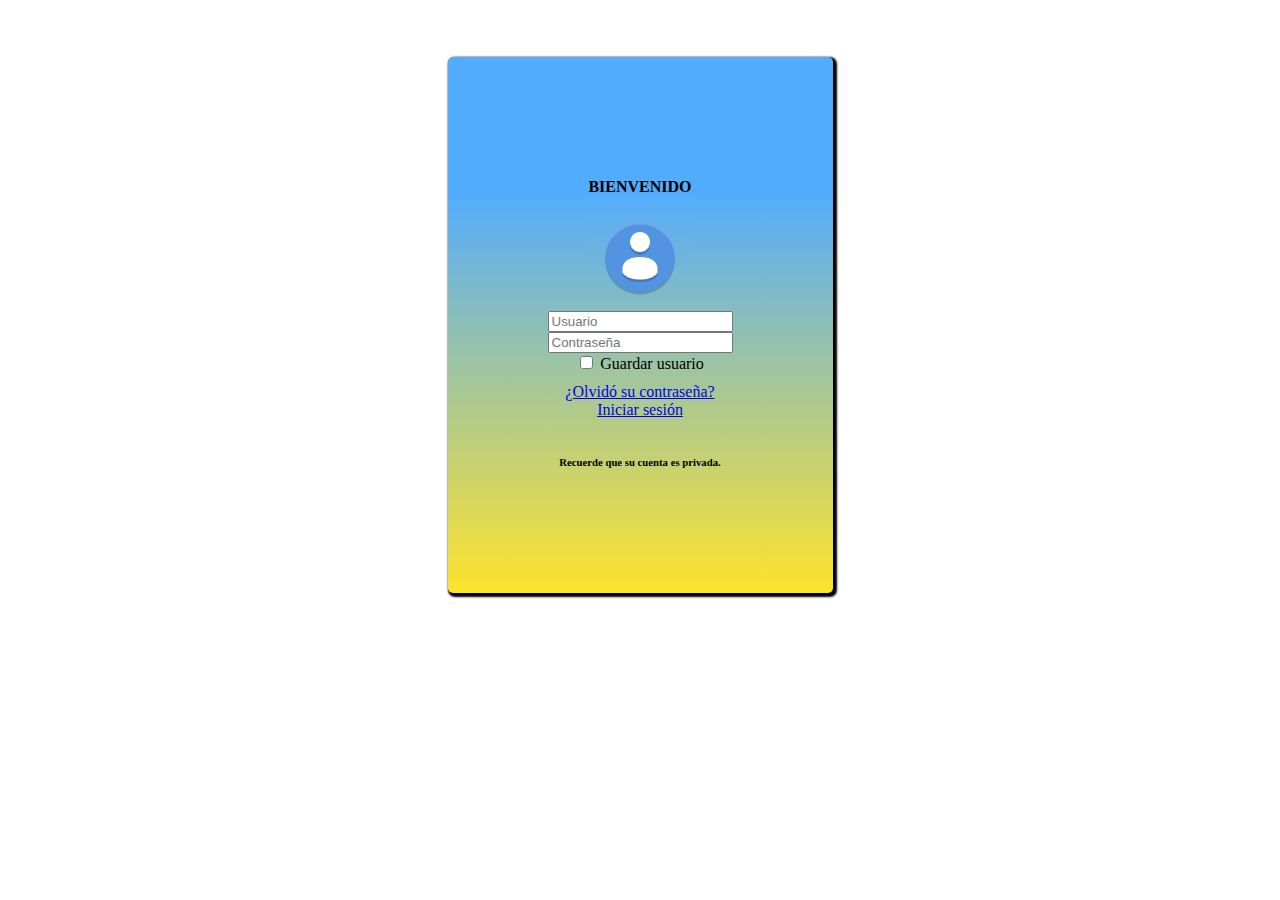
<file: index.html>
<!DOCTYPE html>
<html lang="en">
<head>
    <meta charset="UTF-8">
    <meta name="viewport" content="width=device-width, initial-scale=1.0">
    <title>Document</title>
    <link rel="stylesheet" href="./assets/styles/styles1.css">
    
    <link href="https://cdn.jsdelivr.net/npm/bootstrap@5.3.2/dist/css/bootstrap.min.css" rel="stylesheet"
        integrity="sha384-T3c6CoIi6uLrA9TneNEoa7RxnatzjcDSCmG1MXxSR1GAsXEV/Dwwykc2MPK8M2HN" crossorigin="anonymous">
</head>
<body>
    <section>
        <form>
          <h4>BIENVENIDO</h4>
          <img src="./assets/resources/image/usuario.png" alt="Avatar" class="avatar">
          <div class="mb-3">
            <input type="email" class="form-control" id="exampleInputEmail1" aria-describedby="emailHelp" placeholder="Usuario">
        </div>
        <div class="mb-3">
            <input type="password" class="form-control" id="exampleInputPassword1" placeholder="Contraseña">
        </div>
        <div class="mb-3 form-check">
            <input type="checkbox" class="form-check-input" id="exampleCheck1">
            <label class="form-check-label" for="exampleCheck1">Guardar usuario</label>
        </div>
        <a href="#" id="forgotPassword">¿Olvidó su contraseña?</a>
        <a href="./assets/pages/contactos.html" class="btn btn-primary">Iniciar sesión</a>
        <div id="emailHelp" class="form-text"><h6><br>Recuerde que su cuenta es privada.<br></h6></div>
    </section>
    <script src="https://cdn.jsdelivr.net/npm/bootstrap@5.3.2/dist/js/bootstrap.bundle.min.js"
    integrity="sha384-C6RzsynM9kWDrMNeT87bh95OGNyZPhcTNXj1NW7RuBCsyN/o0jlpcV8Qyq46cDfL" crossorigin="anonymous">
</script> 
</body>
</html>
</file>
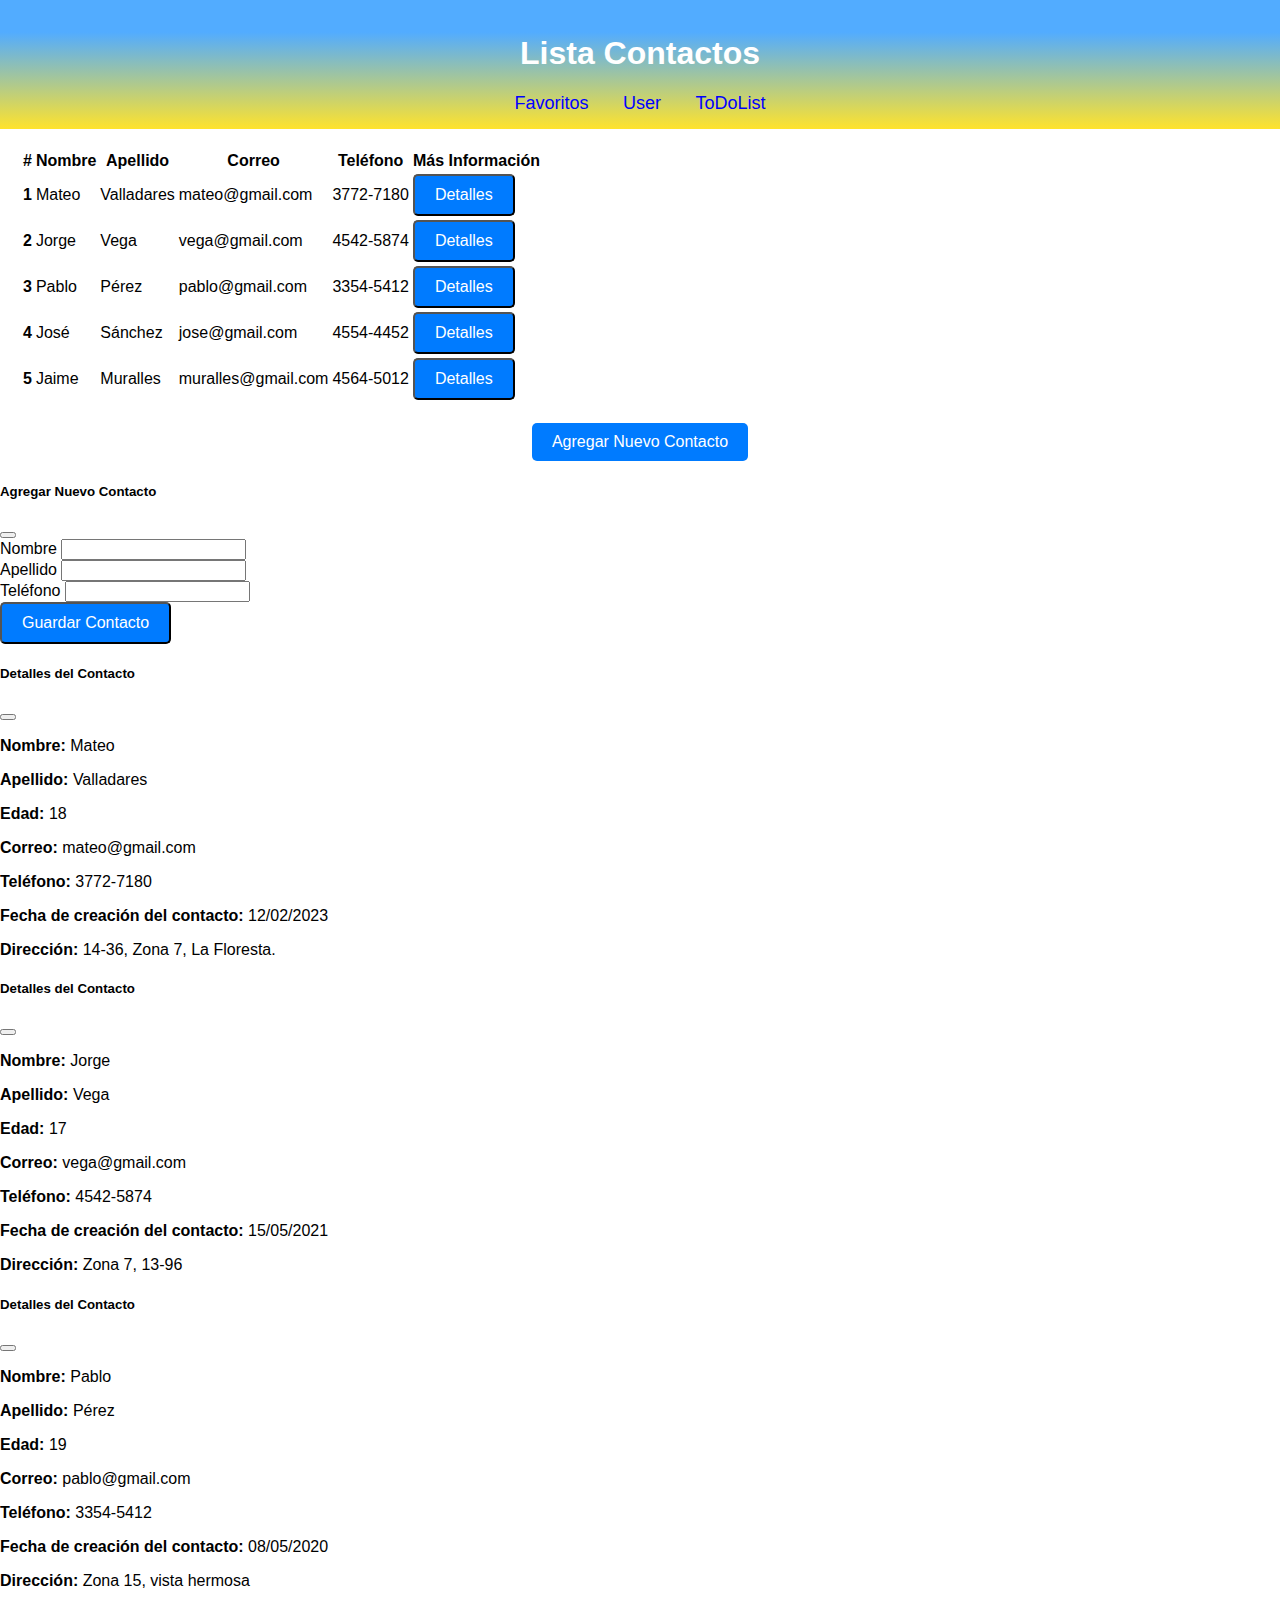
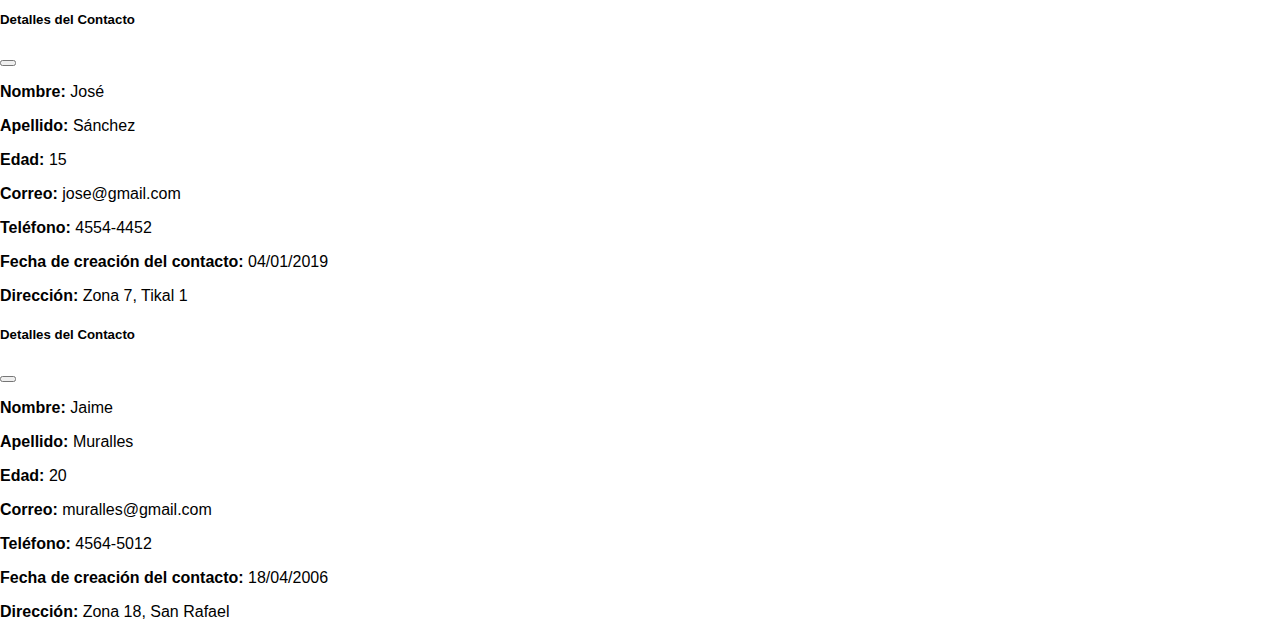
<file: assets/pages/contactos.html>
<!DOCTYPE html>
<html lang="en">

<head>
  <meta charset="UTF-8">
  <meta name="viewport" content="width=device-width, initial-scale=1.0">
  <title>Document</title>
  <link href="https://cdn.jsdelivr.net/npm/bootstrap@5.2.3/dist/css/bootstrap.min.css" rel="stylesheet" integrity="sha384-rbsA2VBKQhggwzxH7pPCaAqO46MgnOM80zW1RWuH61DGLwZJEdK2Kadq2F9CUG65" crossorigin="anonymous">
  <link rel="stylesheet" href="../styles/styles2.css">
  
</head>

<body>
  <nav>
    <h1>Lista Contactos</h1>
    <a href="./favoritos.html">Favoritos</a>
    <a href="./user.html">User</a>
    <a href="./toDoList.html">ToDoList</a>
  </nav>
  
  <table class="table">
    <thead>
      <tr>
        <th scope="col">#</th>
        <th scope="col">Nombre</th>
        <th scope="col">Apellido</th>
        <th scope="col">Correo</th>
        <th scope="col">Teléfono</th>
        <th scope="col">Más Información</th>
      </tr>
    </thead>
    <tbody>
      <tr>
        <th scope="row">1</th>
        <td>Mateo</td>
        <td>Valladares</td>
        <td>mateo@gmail.com</td>
        <td>3772-7180</td>
        <td>
          <button type="button" class="btn btn-primary" data-bs-toggle="modal" data-bs-target="#detallesModal1">Detalles</button>
        </td>
      </tr>
      <tr>
        <th scope="row">2</th>
        <td>Jorge</td>
        <td>Vega</td>
        <td>vega@gmail.com</td>
        <td>4542-5874</td>
        <td>
          <button type="button" class="btn btn-primary" data-bs-toggle="modal" data-bs-target="#detallesModal2">Detalles</button>
        </td>
      </tr>
      <tr>
        <th scope="row">3</th>
        <td>Pablo</td>
        <td>Pérez</td>
        <td>pablo@gmail.com</td>
        <td>3354-5412</td>
        <td>
          <button type="button" class="btn btn-primary" data-bs-toggle="modal" data-bs-target="#detallesModal3">Detalles</button>
        </td>
      </tr>
      <tr>
        <th scope="row">4</th>
        <td>José</td>
        <td>Sánchez</td>
        <td>jose@gmail.com</td>
        <td>4554-4452</td>
        <td>
          <button type="button" class="btn btn-primary" data-bs-toggle="modal" data-bs-target="#detallesModal4">Detalles</button>
        </td>
      </tr>
      <tr>
        <th scope="row">5</th>
        <td>Jaime</td>
        <td>Muralles</td>
        <td>muralles@gmail.com</td>
        <td>4564-5012</td>
        <td>
          <button type="button" class="btn btn-primary" data-bs-toggle="modal" data-bs-target="#detallesModal5">Detalles</button>
        </td>
      </tr>
    </tbody>
  </table>
  <div class="text-center">
    <a href="#" class="btn btn-primary" data-bs-toggle="modal" data-bs-target="#agregarContactoModal">Agregar Nuevo
      Contacto</a>
  </div>
  <div class="modal fade" id="agregarContactoModal" tabindex="-1" aria-labelledby="exampleModalLabel"
  aria-hidden="true">
  <div class="modal-dialog">
    <div class="modal-content">
      <div class="modal-header">
        <h5 class="modal-title" id="exampleModalLabel">Agregar Nuevo Contacto</h5>
        <button type="button" class="btn-close" data-bs-dismiss="modal" aria-label="Close"></button>
      </div>
      <div class="modal-body">
        <form>
          <div class="mb-3">
            <label for="nombre" class="form-label">Nombre</label>
            <input type="text" class="form-control" id="nombre" required>
          </div>
          <div class="mb-3">
            <label for="apellido" class="form-label">Apellido</label>
            <input type="text" class="form-control" id="apellido" required>
          </div>
          <div class="mb-3">
            <label for="telefono" class="form-label">Teléfono</label>
            <input type="tel" class="form-control" id="telefono" required>
          </div>
          <button type="submit" class="btn btn-primary">Guardar Contacto</button>
        </form>
      </div>
    </div>
  </div>
</div>
<div class="modal fade" id="detallesModal1" tabindex="-1" aria-labelledby="exampleModalLabel" aria-hidden="true">
  <div class="modal-dialog">
    <div class="modal-content">
      <div class="modal-header">
        <h5 class="modal-title" id="exampleModalLabel">Detalles del Contacto</h5>
        <button type="button" class="btn-close" data-bs-dismiss="modal" aria-label="Close"></button>
      </div>
      <div class="modal-body">
        <p><strong>Nombre:</strong> Mateo</p>
        <p><strong>Apellido:</strong> Valladares</p>
        <p><strong>Edad:</strong> 18</p>
        <p><strong>Correo:</strong> mateo@gmail.com</p>
        <p><strong>Teléfono:</strong> 3772-7180</p>
        <p><strong>Fecha de creación del contacto:</strong> 12/02/2023</p>
        <p><strong>Dirección:</strong> 14-36, Zona 7, La Floresta.</p>
      </div>
    </div>
  </div>
</div>
<div class="modal fade" id="detallesModal2" tabindex="-1" aria-labelledby="exampleModalLabel" aria-hidden="true">
  <div class="modal-dialog">
    <div class="modal-content">
      <div class="modal-header">
        <h5 class="modal-title" id="exampleModalLabel">Detalles del Contacto</h5>
        <button type="button" class="btn-close" data-bs-dismiss="modal" aria-label="Close"></button>
      </div>
      <div class="modal-body">
        <p><strong>Nombre:</strong> Jorge</p>
        <p><strong>Apellido:</strong> Vega</p>
        <p><strong>Edad:</strong> 17</p>
        <p><strong>Correo:</strong> vega@gmail.com</p>
        <p><strong>Teléfono:</strong> 4542-5874</p>
        <p><strong>Fecha de creación del contacto:</strong> 15/05/2021</p>
        <p><strong>Dirección:</strong> Zona 7, 13-96</p>
      </div>
    </div>
  </div>
</div>
<div class="modal fade" id="detallesModal3" tabindex="-1" aria-labelledby="exampleModalLabel" aria-hidden="true">
  <div class="modal-dialog">
    <div class="modal-content">
      <div class="modal-header">
        <h5 class="modal-title" id="exampleModalLabel">Detalles del Contacto</h5>
        <button type="button" class="btn-close" data-bs-dismiss="modal" aria-label="Close"></button>
      </div>
      <div class="modal-body">
        <p><strong>Nombre:</strong> Pablo</p>
        <p><strong>Apellido:</strong> Pérez</p>
        <p><strong>Edad:</strong> 19</p>
        <p><strong>Correo:</strong> pablo@gmail.com</p>
        <p><strong>Teléfono:</strong> 3354-5412</p>
        <p><strong>Fecha de creación del contacto:</strong> 08/05/2020</p>
        <p><strong>Dirección:</strong> Zona 15, vista hermosa</p>
      </div>
    </div>
  </div>
</div>
<div class="modal fade" id="detallesModal4" tabindex="-1" aria-labelledby="exampleModalLabel" aria-hidden="true">
  <div class="modal-dialog">
    <div class="modal-content">
      <div class="modal-header">
        <h5 class="modal-title" id="exampleModalLabel">Detalles del Contacto</h5>
        <button type="button" class="btn-close" data-bs-dismiss="modal" aria-label="Close"></button>
      </div>
      <div class="modal-body">
        <p><strong>Nombre:</strong> José</p>
        <p><strong>Apellido:</strong> Sánchez</p>
        <p><strong>Edad:</strong> 15</p>
        <p><strong>Correo:</strong> jose@gmail.com</p>
        <p><strong>Teléfono:</strong> 4554-4452</p>
        <p><strong>Fecha de creación del contacto:</strong> 04/01/2019</p>
        <p><strong>Dirección:</strong> Zona 7, Tikal 1</p>
      </div>
    </div>
  </div>
</div>
<div class="modal fade" id="detallesModal5" tabindex="-1" aria-labelledby="exampleModalLabel" aria-hidden="true">
  <div class="modal-dialog">
    <div class="modal-content">
      <div class="modal-header">
        <h5 class="modal-title" id="exampleModalLabel">Detalles del Contacto</h5>
        <button type="button" class="btn-close" data-bs-dismiss="modal" aria-label="Close"></button>
      </div>
      <div class="modal-body">
        <p><strong>Nombre:</strong> Jaime</p>
        <p><strong>Apellido:</strong> Muralles</p>
        <p><strong>Edad:</strong> 20</p>
        <p><strong>Correo:</strong> muralles@gmail.com</p>
        <p><strong>Teléfono:</strong> 4564-5012</p>
        <p><strong>Fecha de creación del contacto:</strong> 18/04/2006</p>
        <p><strong>Dirección:</strong> Zona 18, San Rafael</p>
      </div>
    </div>
  </div>
</div>
  <script src="https://cdn.jsdelivr.net/npm/bootstrap@5.3.2/dist/js/bootstrap.bundle.min.js"
    integrity="sha384-C6RzsynM9kWDrMNeT87bh95OGNyZPhcTNXj1NW7RuBCsyN/o0jlpcV8Qyq46cDfL" crossorigin="anonymous">
    </script>
</body>
</html>
</file>
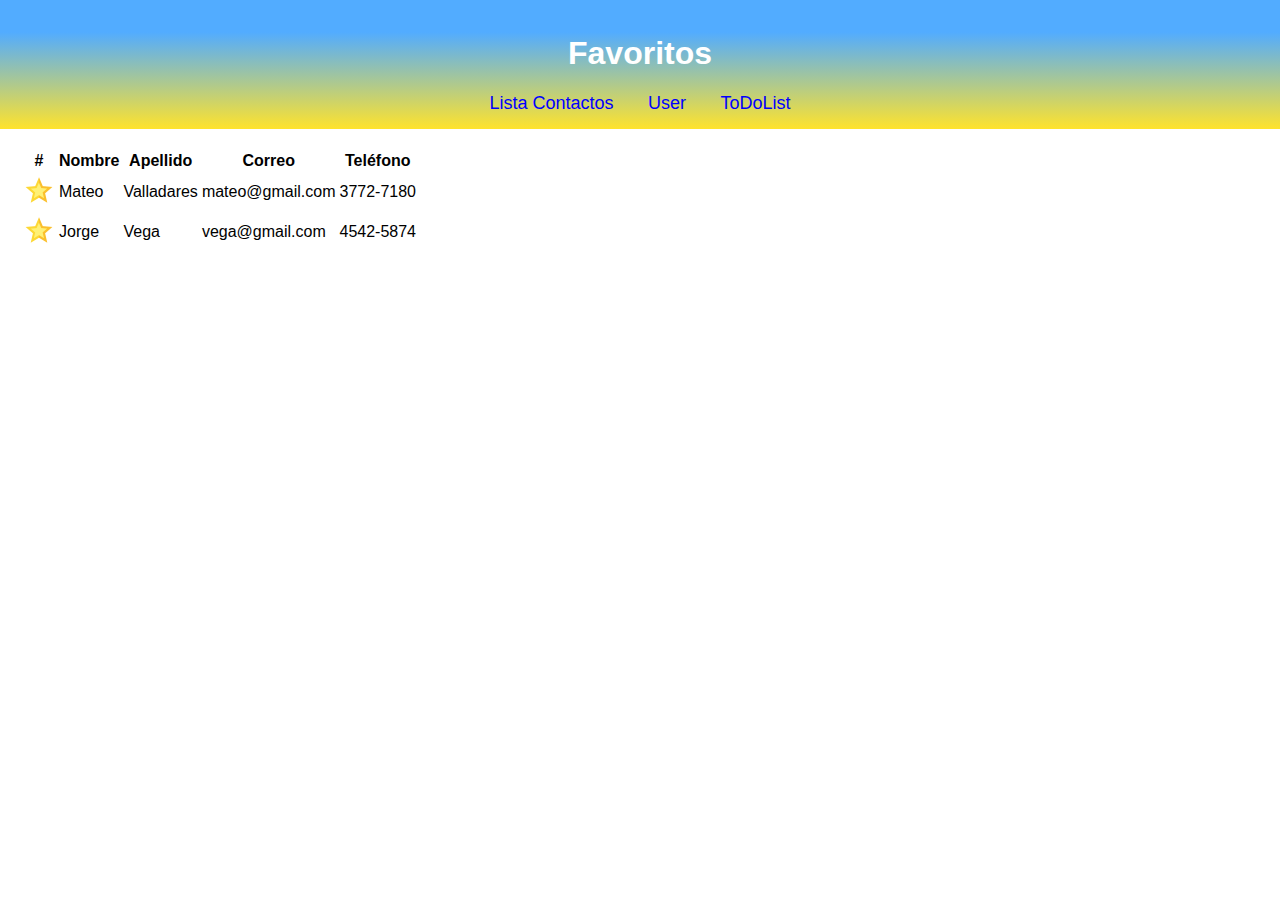
<file: assets/pages/favoritos.html>
<!DOCTYPE html>
<html lang="en">
<head>
    <meta charset="UTF-8">
    <meta name="viewport" content="width=device-width, initial-scale=1.0">
    <title>Favoritos</title>
    <link href="https://cdn.jsdelivr.net/npm/bootstrap@5.2.3/dist/css/bootstrap.min.css" rel="stylesheet" integrity="sha384-rbsA2VBKQhggwzxH7pPCaAqO46MgnOM80zW1RWuH61DGLwZJEdK2Kadq2F9CUG65" crossorigin="anonymous">
    <link rel="stylesheet" href="../styles/styles3.css">
</head>
<body>
    <nav>
        <h1>Favoritos</h1>
        <a href="./contactos.html">Lista Contactos</a>
        <a href="./user.html">User</a>
        <a href="./toDoList.html">ToDoList</a>
      </nav>
    <table class="table">
        <thead>
          <tr>
            <th scope="col">#</th>
            <th scope="col">Nombre</th>
            <th scope="col">Apellido</th>
            <th scope="col">Correo</th>
            <th scope="col">Teléfono</th>
            
          </tr>
        </thead>
        <tbody>
          <tr>
            <th scope="row"><img src="../resources/image/ic_star_128_28867.png" alt=""></th>
            <td>Mateo</td>
            <td>Valladares</td>
            <td>mateo@gmail.com</td>
            <td>3772-7180</td>
          </tr>
          <tr>
            <th scope="row"><img src="../resources/image/ic_star_128_28867.png" alt=""></th>
            <td>Jorge</td>
            <td>Vega</td>
            <td>vega@gmail.com</td>
            <td>4542-5874</td>
          </tr>
    

        </tbody>
      </table>
      <script src="https://cdn.jsdelivr.net/npm/bootstrap@5.3.2/dist/js/bootstrap.bundle.min.js"
      integrity="sha384-C6RzsynM9kWDrMNeT87bh95OGNyZPhcTNXj1NW7RuBCsyN/o0jlpcV8Qyq46cDfL" crossorigin="anonymous">
      </script>
    
</body>
</html>
</file>
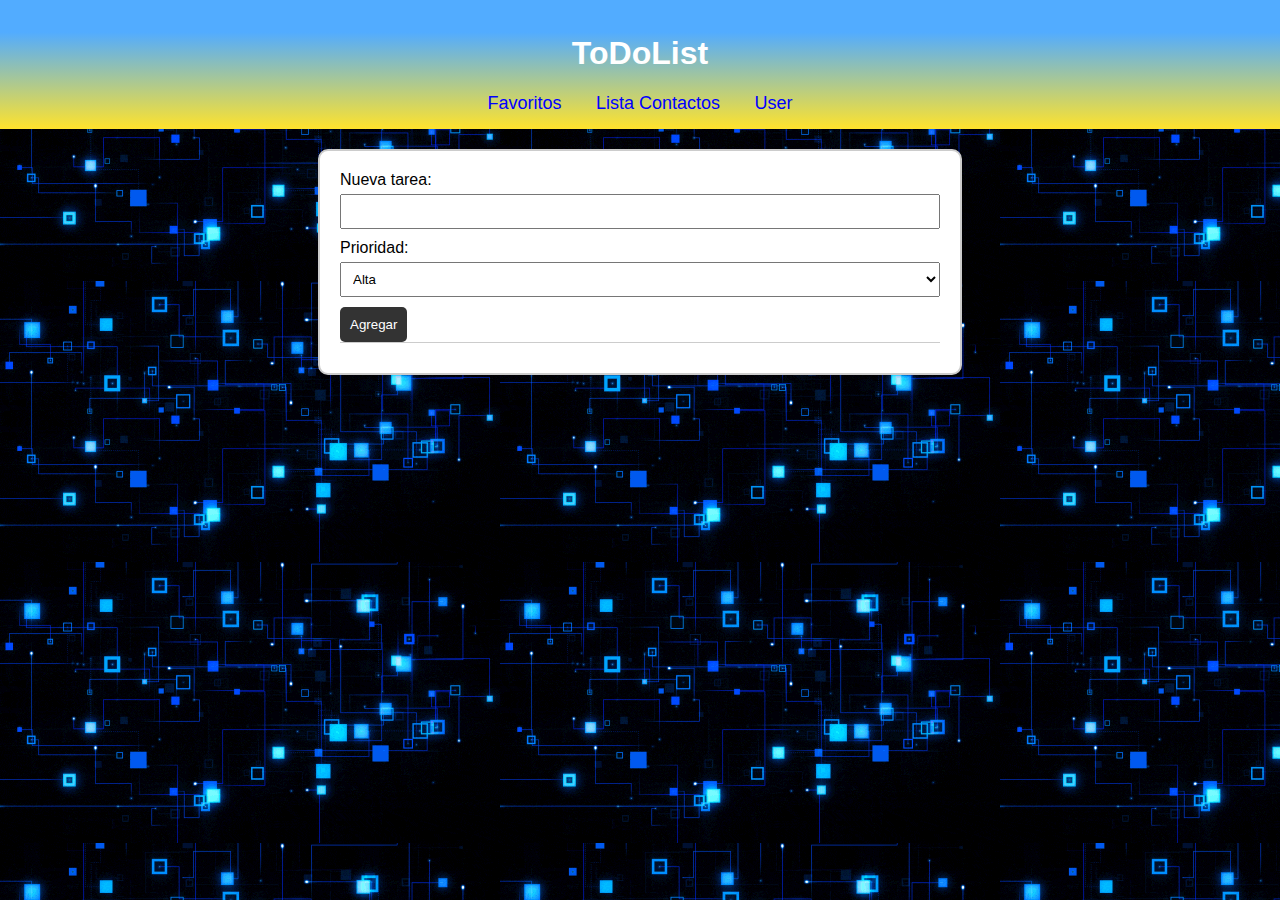
<file: assets/pages/toDoList.html>
<!DOCTYPE html>
<html lang="en">
<head>
    <meta charset="UTF-8">
    <meta name="viewport" content="width=device-width, initial-scale=1.0">
    <title>ToDoList</title>
    <link rel="stylesheet" href="../styles/styles5.css">
    <script src="../scripts/script1.js"></script>
</head>
<body>
    <nav>
        <h1>ToDoList</h1>
        <a href="./favoritos.html">Favoritos</a>
        <a href="./contactos.html">Lista Contactos</a>
        <a href="./user.html">User</a>
      </nav>
      <div id="container">
        <div>
          <label for="task">Nueva tarea:</label>
          <input type="text" id="task">
          <label for="priority">Prioridad:</label>
          <select id="priority">
            <option value="alta">Alta</option>
            <option value="media">Media</option>
            <option value="baja">Baja</option>
          </select>
          <button onclick="addTask()">Agregar</button>
        </div>
        <div id="task-list"></div>
      </div>
</body>
</html>
</file>
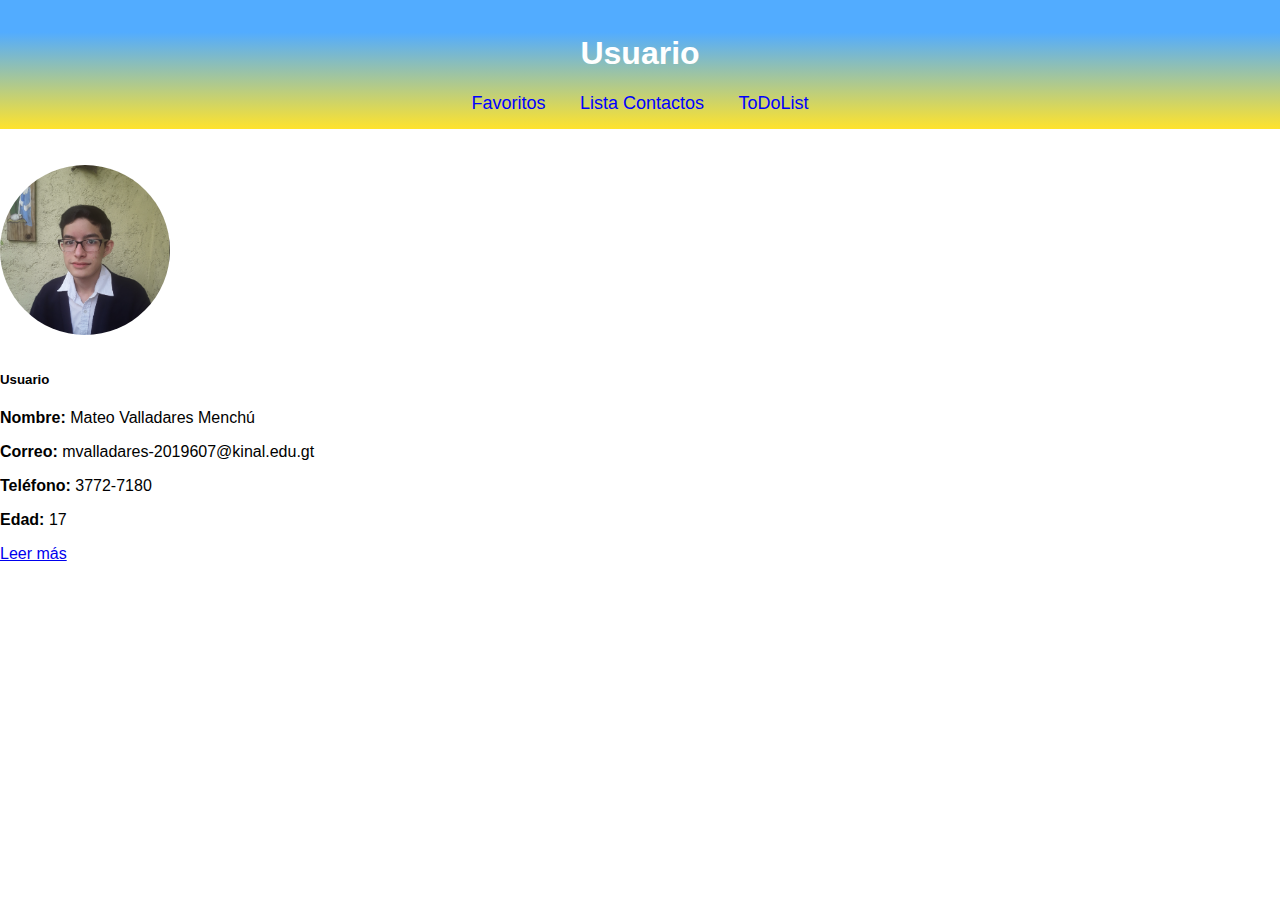
<file: assets/pages/user.html>
<!DOCTYPE html>
<html lang="en">
<head>
    <meta charset="UTF-8">
    <meta name="viewport" content="width=device-width, initial-scale=1.0">
    <title>Usuario</title>
    <link href="https://cdn.jsdelivr.net/npm/bootstrap@5.2.3/dist/css/bootstrap.min.css" rel="stylesheet" integrity="sha384-rbsA2VBKQhggwzxH7pPCaAqO46MgnOM80zW1RWuH61DGLwZJEdK2Kadq2F9CUG65" crossorigin="anonymous">
    <link rel="stylesheet" href="../styles/styles4.css">
</head>
<body>
    <nav>
        <h1>Usuario</h1>
        <a href="./favoritos.html">Favoritos</a>
        <a href="./contactos.html">Lista Contactos</a>
        <a href="./toDoList.html">ToDoList</a>
      </nav>
    <br>
    <div class="card mx-auto" style="width: 20rem;">
        <br>
        <img src="../resources/image/Foto.png" alt="Avatar" class="avatar" >
        <div class="card-body">
          <h5 class="card-title"><b>Usuario</b></h5>
          <p class="card-text"><b>Nombre:</b> Mateo Valladares Menchú</p>
          <p class="card-text"><b>Correo:</b> mvalladares-2019607@kinal.edu.gt</p>
          <p class="card-text"><b>Teléfono:</b> 3772-7180</p>
          <p class="card-text"><b>Edad:</b> 17</p>
          <a href="#" class="btn btn-primary">Leer más</a>
        </div>
    </div>
    <script src="https://cdn.jsdelivr.net/npm/bootstrap@5.3.2/dist/js/bootstrap.bundle.min.js" integrity="sha384-C6RzsynM9kWDrMNeT87bh95OGNyZPhcTNXj1NW7RuBCsyN/o0jlpcV8Qyq46cDfL" crossorigin="anonymous"></script>
</body>
</html>
</file>
<file: assets/styles/styles1.css>
body {
    display: flex;
    align-items: center;
    justify-content: center;
    height: 650px;
    margin: 0;
}
section {
    margin-left: 25%;
    margin-right: 25%;
    padding: 100px;
    background-color: #52ACFF;
    background-image: linear-gradient(180deg, #52ACFF 25%, #FFE32C 100%);
    box-shadow: 2px 2px 2px 2px black;
    border-radius: 5px;
    text-align: justify;
}
.avatar {
    width: 80px;
    height: 80px;
    border-radius: 50%;
    object-fit: cover;
    margin-bottom: 10px;
    margin-right: auto;
    margin-left: auto;
}
form {
    max-width: 300px;
    width: 100%;
    text-align: center;
}
#forgotPassword {
    display: block;
    margin-top: 10px;
}
@media screen and (max-width: 600px) {
    body {
        display: flex;
        align-items: center;
        justify-content: center;
        height: 850px;
        margin: 0;
      }
    }
</file>
<file: assets/styles/styles2.css>
body {
    font-family: Arial, sans-serif;
    margin: 0;
    padding: 0;
  }
  
  nav {
    
    color: white;
    padding: 15px;
    text-align: center;
    background-color: #52ACFF;
background-image: linear-gradient(180deg, #52ACFF 25%, #FFE32C 100%);

  }
  
  nav a {
    color:blue;
    text-decoration: none;
    margin: 0 15px;
    font-size: 18px;
  }
  
  nav a:hover {
    text-decoration: underline;
  }
  
  h1 {
    text-align: center;
    margin-top: 20px;
  }
  
  .table {
    margin: 20px;
  }
  .text-center {
    text-align: center;
    margin-top: 20px;
  }
  
  .btn-primary {
    display: inline-block;
    padding: 10px 20px;
    font-size: 16px;
    text-align: center;
    text-decoration: none;
    background-color: #007bff;
    color: #fff;
    border-radius: 5px;
  }
  
  .btn-primary:hover {
    background-color: #0056b3;
  }

  @media only screen and (max-width: 600px) {
    body {
      font-family: Arial, sans-serif;
      margin: 0;
      padding: 0;
    }
    nav a {
      display: block;
      margin: 5px 0;
    }
  
    .table {
      font-size: 14px;
    }
    .modal-content {
      margin: 2%;
    }
  }
</file>
<file: assets/styles/styles3.css>
body {
    background-color: white;
    font-family: Arial, sans-serif;
    margin: 0;
    padding: 0;
  }
  
  nav {
    
    color: white;
    padding: 15px;
    text-align: center;
    background-color: #52ACFF;
background-image: linear-gradient(180deg, #52ACFF 25%, #FFE32C 100%);

  }
  
  nav a {
    color:blue;
    text-decoration: none;
    margin: 0 15px;
    font-size: 18px;
  }
  
  nav a:hover {
    text-decoration: underline;
  }
  
  h1 {
    text-align: center;
    margin-top: 20px;
  }
  
  .table {
    margin: 20px;
  }
  .text-center {
    text-align: center;
    margin-top: 20px;
  }
  @media only screen and (max-width: 600px) {
    body {
      background-color: white;
      font-family: Arial, sans-serif;
      margin: 0;
      padding: 0;
    }
    nav a {
      display: block;
      margin: 5px 0;
    }
    .table {
      font-size: 14px;
    }
  }
</file>
<file: assets/styles/styles5.css>
body {
    font-family: Arial, sans-serif;
    margin: 0;
    padding: 0;
    background-image: url(../resources/image/fondo.gif);
       
}
 
nav {
 
    color: white;
    padding: 15px;
    text-align: center;
    background-color: #52ACFF;
    background-image: linear-gradient(180deg, #52ACFF 25%, #FFE32C 100%);
 
}
nav a {
    color:blue;
    text-decoration: none;
    margin: 0 15px;
    font-size: 18px;
  }
 
  nav a:hover {
    text-decoration: underline;
  }
 
  h1 {
    text-align: center;
    margin-top: 20px;
  }
 
#container {
    max-width: 600px;
    margin: 20px auto;
    padding: 20px;
    border: 2px solid #ccc;
    border-radius: 10px;
    background-color: white;
}
 
label {
    display: block;
    margin-bottom: 5px;
}
 
input,
select {
    width: 100%;
    padding: 8px;
    margin-bottom: 10px;
    box-sizing: border-box;
}
 
button {
    background-color: #333;
    color: white;
    padding: 10px;
    border: none;
    border-radius: 5px;
    cursor: pointer;
}
 
button:hover {
    background-color: #555;
}
 
#task-list {
    border-top: 1px solid #ccc;
    padding-top: 10px;
}
 
.task {
    margin-bottom: 10px;
    padding: 10px;
    border: 1px solid #ccc;
    border-radius: 5px;
    display: flex;
    justify-content: space-between;
    align-items: center;
}
 
.task input[type="text"] {
    flex: 1;
    margin-right: 10px;
}
 
.task button {
    margin-left: 10px;
}
 
 
 
@media screen and (max-width: 600px) {
    body {
        font-family: Arial, sans-serif;
        margin: 0;
        padding: 0;
    }
 
    nav a {
        display: block;
        margin: 5px 0;
    }
 
    #container {
        max-width: 600px;
        margin: 20px auto;
    }
 
    .task {
        margin-bottom: 10px;
        padding: 10px;
        border: 1px solid #ccc;
        display: flex;
        justify-content: space-between;
        align-items: center;
    }
 
    .task input[type="text"] {
        flex: 1;
        margin-right: 10px;
    }
 
    .task button {
        margin-left: 10px;
    }
}
</file>
<file: assets/styles/styles4.css>
body {
    font-family: Arial, sans-serif;
    margin: 0;
    padding: 0;
  }
  
  nav {
    
    color: white;
    padding: 15px;
    text-align: center;
    background-color: #52ACFF;
background-image: linear-gradient(180deg, #52ACFF 25%, #FFE32C 100%);

  }
  .avatar {
    width: 170px;
    height: 170px;
    border-radius: 50%;
    object-fit: cover;
    margin-bottom: 10px;
    margin-right: auto;
    margin-left: auto;
}
  
  nav a {
    color:blue;
    text-decoration: none;
    margin: 0 15px;
    font-size: 18px;
  }
  
  nav a:hover {
    text-decoration: underline;
  }
  
  h1 {
    text-align: center;
    margin-top: 20px;
  }
  @media screen and (max-width: 600px) {
    body {
        font-family: Arial, sans-serif;
        margin: 0;
        padding: 0;
      }
      nav a {
        display: block;
        margin: 5px 0;
      }
      .table {
        font-size: 14px;
      }
}
</file>
